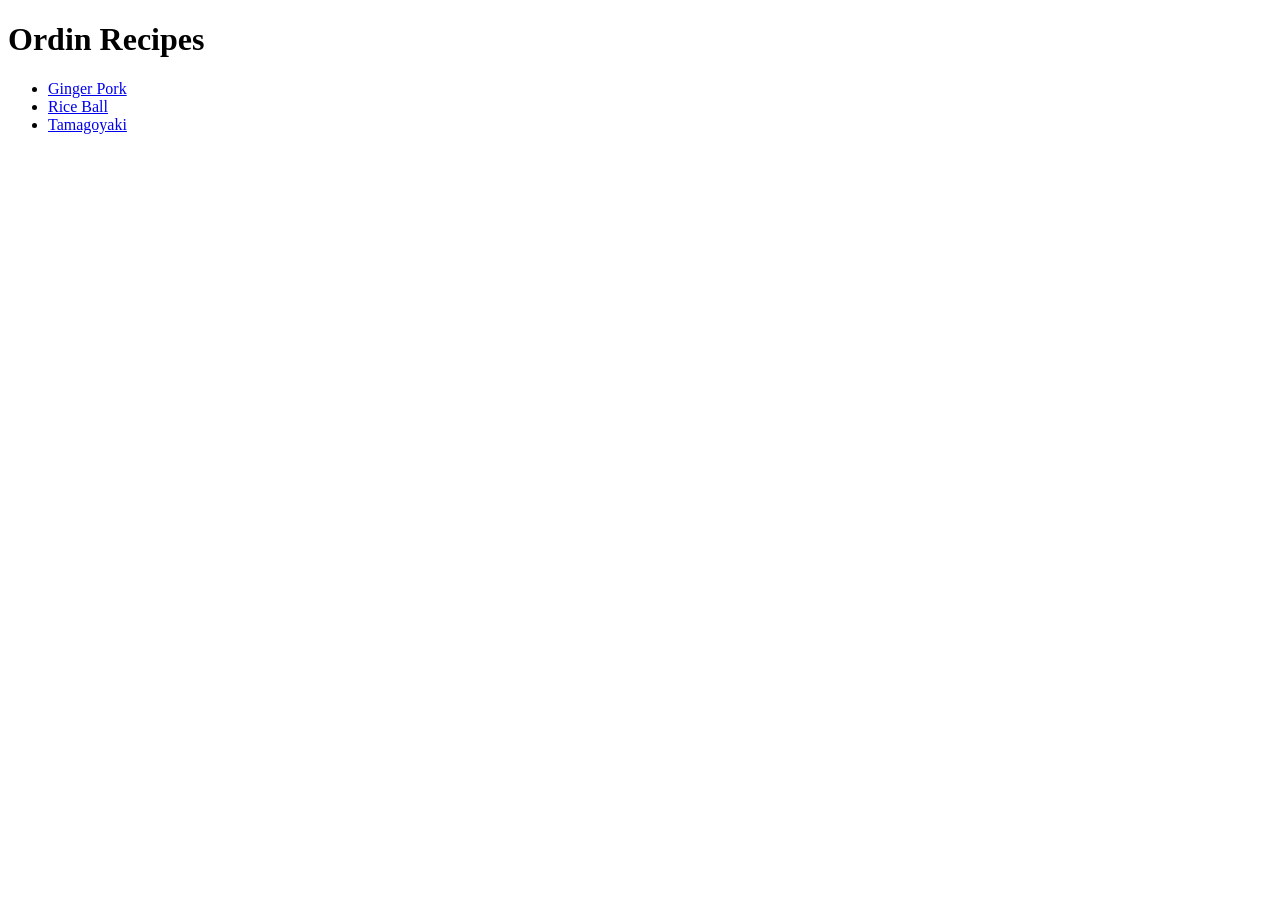
<file: index.html>
<!DOCTYPE html>
<html lang="en">
<head>
    <meta charset="UTF-8">
    <meta name="viewport" content="width=device-width, initial-scale=1.0">
    <title>Ordin Recipes</title>
</head>
<body>
    <h1>Ordin Recipes</h1>
    <ul>
        <li><a href="recipes/ginger-pork.html">Ginger Pork</a></li>
        <li><a href="recipes/rice-ball.html">Rice Ball</a></li>
        <li><a href="recipes/tamagoyaki.html">Tamagoyaki</a></li>
    </ul>
    
</body>
</html>
</file>
